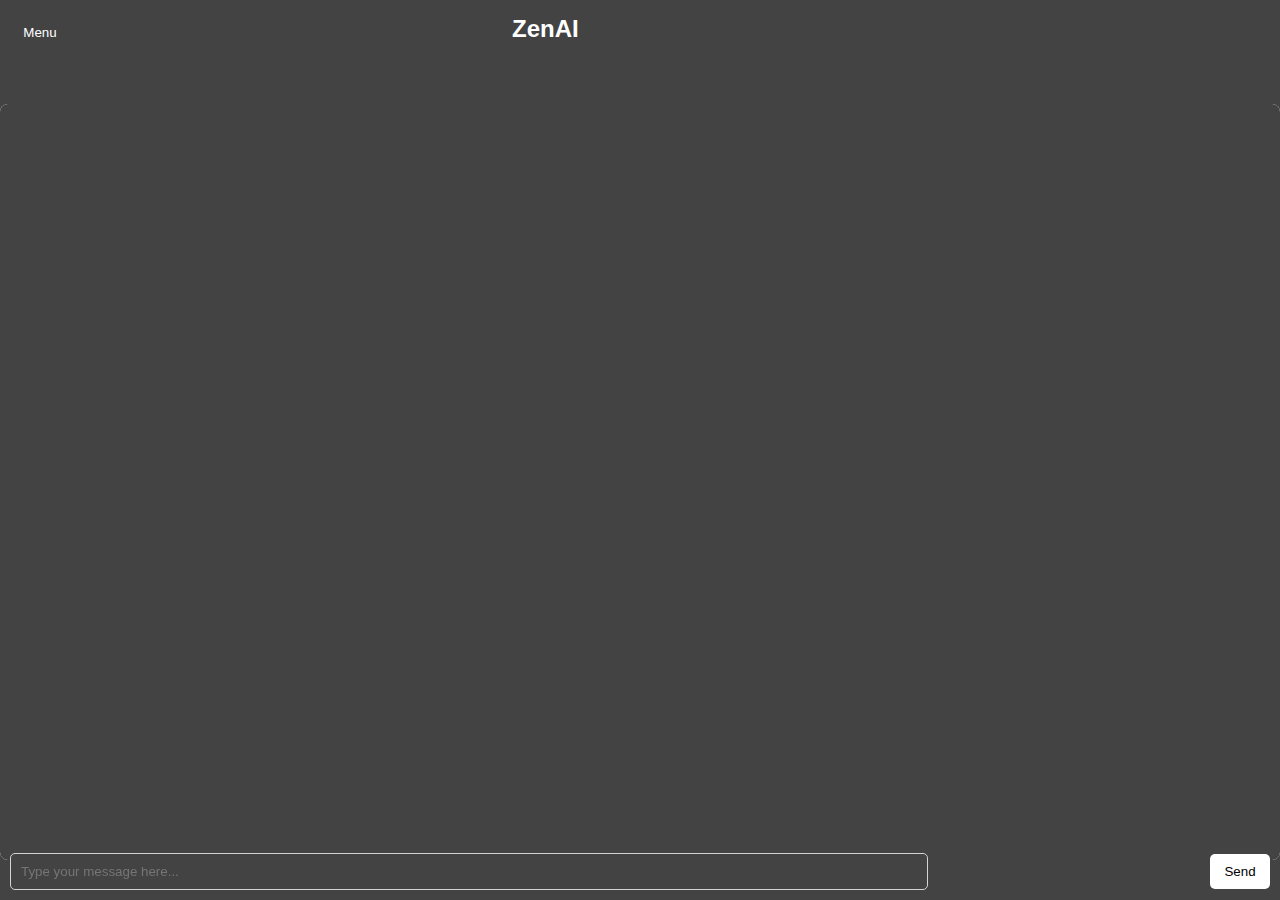
<file: index.html>
<!DOCTYPE html>
<html lang="en">
<head>
    <meta charset="UTF-8">
    <meta name="viewport" content="width=device-width, initial-scale=1.0">
    <title>Zen AI</title>
    <link rel="stylesheet" href="style.css">
    <link rel="manifest" href="/description.json">
</head>
<body>
        <h2 class="header">ZenAI</h2>
        <button id="btn" onclick="menu()">Menu</button>
    <div class="chat-container">
        <div id="chatbox"></div>
        <input type="text" id="input" placeholder="Type your message here..." required>
        <button onclick="cariRespon()">Send</button>
    </div>
    <script src="script.js"></script> 
</body>
</html>
</file>
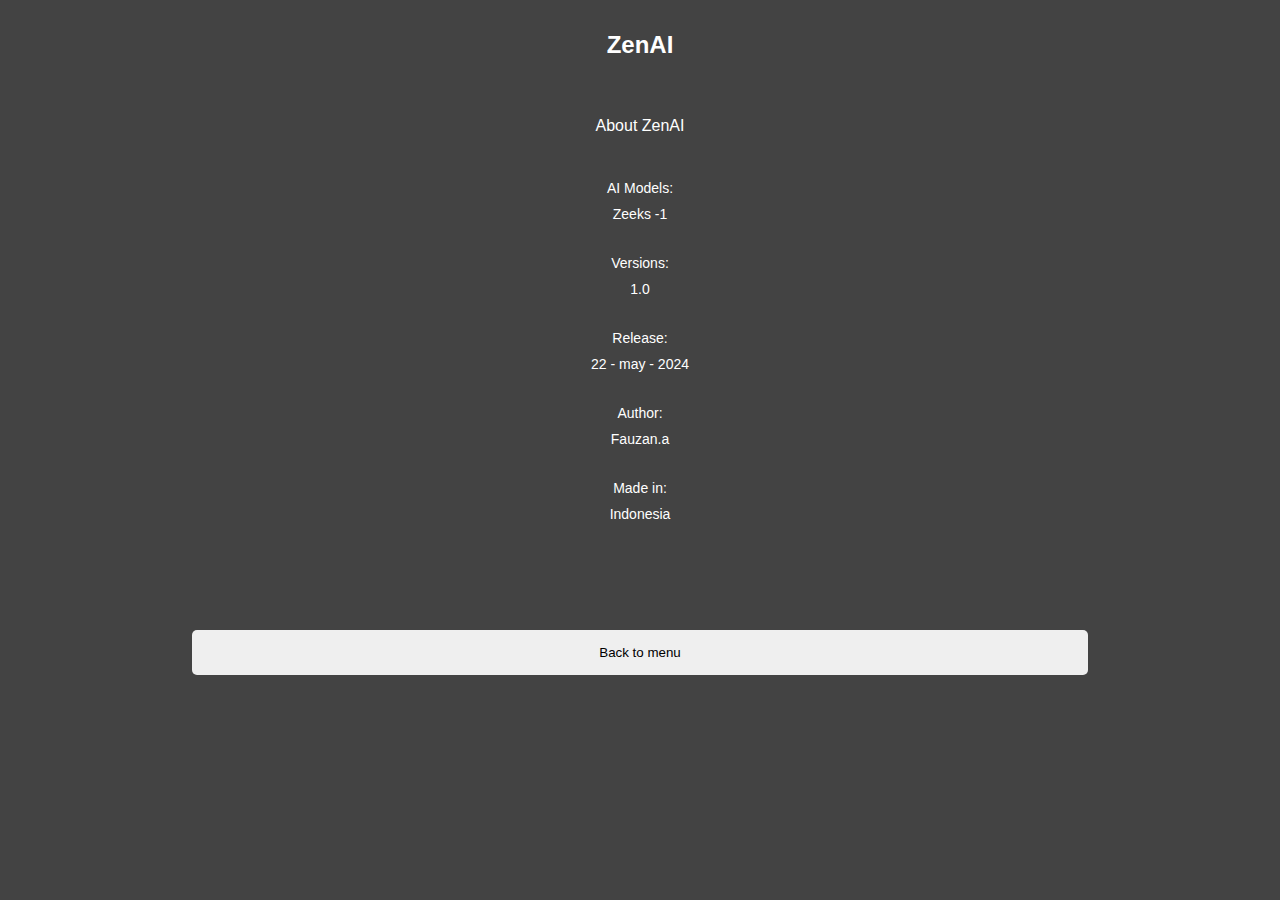
<file: about.html>
<!DOCTYPE html>
<html>

<head>
  <meta charset="UTF-8">
  <meta name="viewport" content="width=device-width, initial-scale=1">
  <link rel="stylesheet" href="about.css">
  <title>About </title>
</head>

<body>
  <div class="nav">
    <h2 class="header">ZenAI</h2>
  </div>
  <div class="container">
    <p class="title">About ZenAI</p>
    <div class="values">
      <div class="cards">
        <p class="info"> AI Models:</p>
        <p class="info">Zeeks -1</p>
      </div>
      <div class="cards">
        <p class="info">Versions:</p>
        <p class="info">1.0</p>
      </div>
      <div class="cards">
        <p class="info">Release:</p>
        <p class="info">22 - may - 2024</p>
      </div>
      <div class="cards">
        <p class="info">Author:</p>
        <p class="info">Fauzan.a</p>
      </div>
      <div class="cards">
        <p class="info">Made in:</p>
        <p class="info">Indonesia</p>
      </div>
    </div>
    <button class="btn" onclick="back()">Back to menu</button>
  </div>
  <script src="about.js"></script>
</body>

</html>
</file>
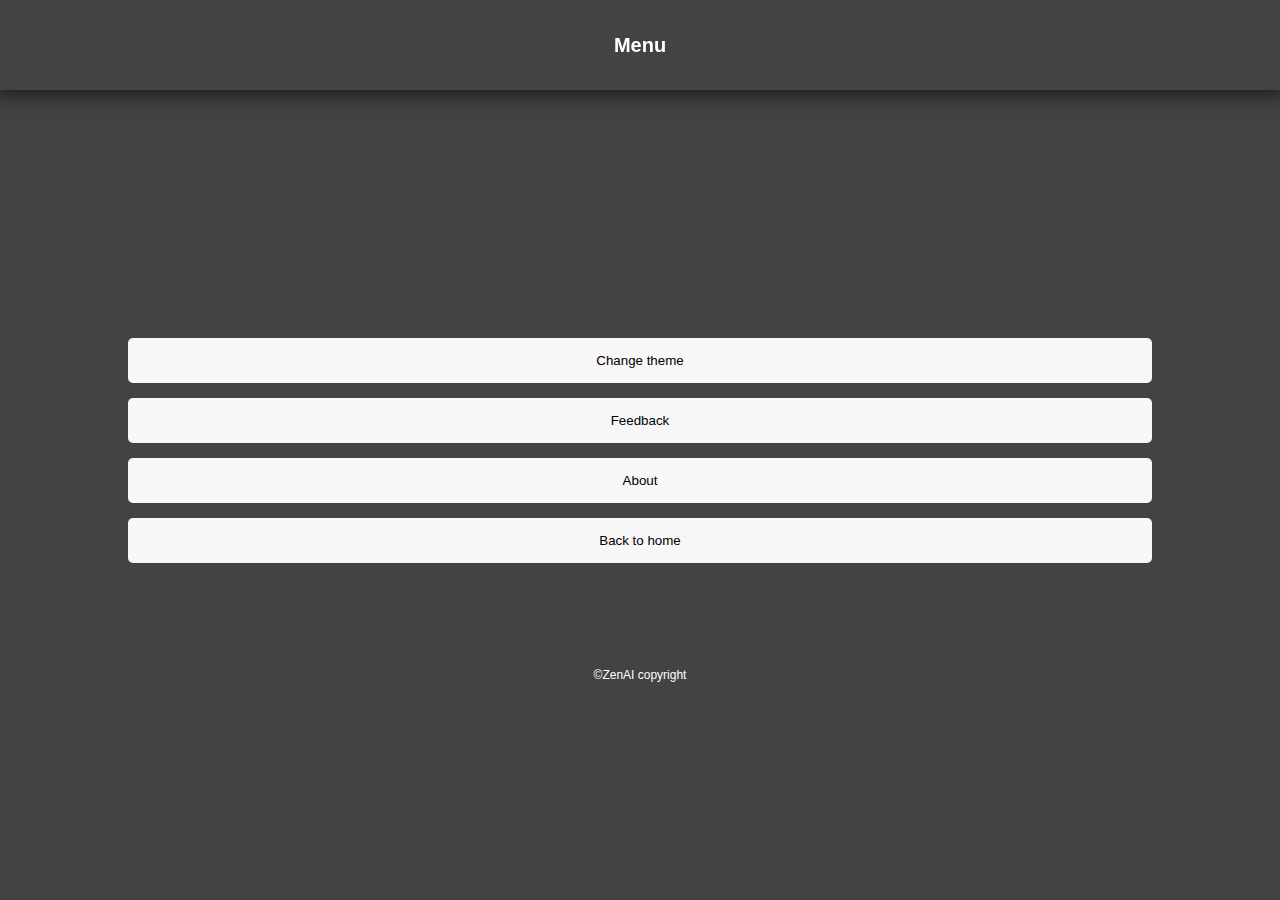
<file: menu.html>
<!DOCTYPE html>
<html>

<head>
  <meta charset="UTF-8">
  <meta name="viewport" content="width=device-width, initial-scale=1">
  <link rel="stylesheet" href="menu.css">
  <title>menu</title>
</head>

<body>
  <div class="nav">
    <h2 class="header">Menu</h2>
  </div>
  <div class="container">
    <button>Change theme</button>
    <button>Feedback</button>
    <button onclick="about()">About</button>
    <button onclick="back()">Back to home</button>
  </div>
  <div class="footer">
    <p>&copy;ZenAI copyright</p>
  </div>
  <script src="menu.js"></script>
</body>
</html>
</file>
<file: style.css>
body {
  font-family: Arial, sans-serif;
  display: flex;
  justify-content: center;
  align-items: center;
  height: 100vh;
  margin: 0;
  background-color: #434343;
  color:#fff;
  flex-direction: column;
}

.chat-container {
  width: 100%;
  background-color: white;
  border-bottom-left-radius: 0;
  border-bottom-right-radius: 0;
  border-radius: 8px;
  overflow: hidden;
  height: 84vh;
  margin-top:5%;
}

#chatbox {
  height: 81vh;
  width: 100%;
  overflow-y: auto;
  display: flex;
  background:#434343;
  color:#fff;
  flex-direction: column;
  gap: 10px;
  padding:20px;
}

#input {
  width: 70%;
  padding: 10px;
  border: none;
  border-top: 1px solid #ddd;
  border: 1.5px solid #D4D4D4;
  border-radius:5px;
  left: 10px;
  position: fixed;
  bottom: 10px;
  background:transparent;
  color:#fff;
}

button {
  width: 60px;
  border: none;
  background-color: #fff;
  color: white;
  padding: 10px;
  cursor: pointer;
  color:#000;
  right: 10px;
  bottom: 11px;
  border-radius: 5px;
  position: fixed;
}

.res{
  width:85%;
  color:#D4D4D4;
  font-size:14px;
  padding:5px;
  border-radius:5px;
}

.header{
  position: absolute;
  top:-5px;
  left:40%;
}

#btn{
  position: absolute;
  top:14px;
  left:10px;
  height:4vh;
  background:transparent;
  color:#fff;
  font-weight:455;
  width:60px;
}

button:active{
  background:#000;
  color:#fff;
}

.inputs{
  width:85%;
  color:#fff;
  font-size:14px;
  padding:5px;
  border-radius:5px;
}
</file>
<file: about.css>
*,html,body{
  margin:0;
  padding:0;
  font-family:Arial,sans-serif;
}

.nav{
  width:100%;
  height:10vh;
  position:fixed;
  display:flex;
  align-items:center;
  justify-content:center;
  background:#434343;
  color:#fff;
  z-index:10;
}

.container{
  width:100%;
  height:100vh;
  background:#434343;
  display:flex;
  flex-direction:column;
  align-items:center;
  gap:15px;
}

.title{
  position:absolute;
  top:13%;
  color:#fff;
  font-weight:455;
}

.values{
  position:absolute;
  top:20%;
  width:100%;
  height:80vh;
  display: flex ;
  flex-direction:column;
  align-items:center;
  gap:30px;
}

.info{
  color:#fff;
}

.cards{
  width:100%;
  display:flex;
  flex-direction:column;
  align-items:center;
  height:5vh;
  font-weight:455;
  gap:10px;
  font-size:14px;
}

.btn{
  position:absolute;
  top:70%;
  color:#000;
  width:70%;
  font-weight:455;
  height:5vh;
  border:transparent;
  border-radius:5px;
}

.btn:active{
  background:#000;
  color:#fff;
}
</file>
<file: menu.css>
*,html,body{
  margin:0;
  padding:0;
  font-family:Arial,sans-serif;
}

.nav{
  width:100%;
  height:10vh;
  position:fixed;
  display:flex;
  align-items:center;
  justify-content:center;
  background:#434343;
  color:#fff;
  z-index:10;
  box-shadow:0px 2px 15px 5px rgba(0,0,0,0.5);
}

.header{
  font-size:20px;
}

.container{
  width:100%;
  height:100vh;
  background:#434343;
  display:flex;
  flex-direction:column;
  justify-content:center;
  align-items:center;
  gap:15px;
}

button{
  width:80%;
  height:5vh;
  border-radius:5px;
  border:none;
  background:#f7f7f7;
}

button:active{
  background:#000;
  color:#fff;
}

.footer{
  background:#434343;
  width:100%;
  height:10vh;
  position: absolute;
  z-index:10;
  display: flex ;
  flex-direction:column;
  justify-content: center;
  align-items:center;
  bottom:20%;
  color:#fff;
  font-size:12px;
}
</file>
